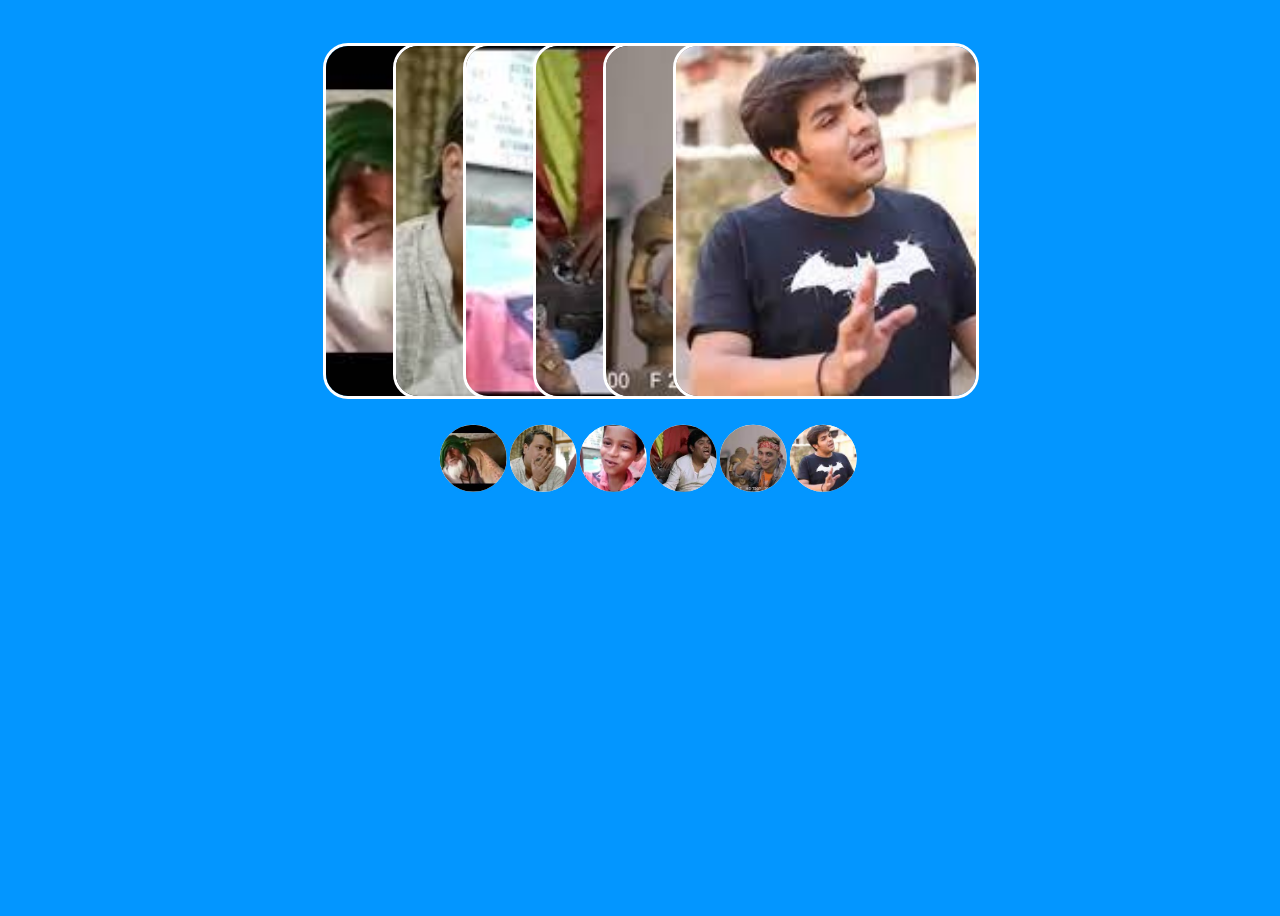
<file: crausol/index.html>
<!DOCTYPE html>
<html lang="en">

<head>
    <meta charset="UTF-8">
    <meta name="viewport" content="width=device-width, initial-scale=1.0">
    <title>Document</title>
    <link rel="stylesheet" href="index.css">
</head>

<body>
    <div class="main">
        <div class="icon-image">
            <div class="icon">
                <img src="im1.jpeg" alt="icon">
            </div>
            <div class="hover-image">
                <div class="image">
                    <img src="im1.jpeg" alt="icon">
                </div>
            </div>
        </div>
    </div>
    <div class="main">
        <div class="icon-image">
            <div class="icon">
                <img src="im2.jpeg" alt="icon">
            </div>
            <div class="hover-image">
                <div class="image">
                    <img src="im2.jpeg" alt="icon">
                </div>
            </div>
        </div>
    </div>
    <div class="main">
        <div class="icon-image">
            <div class="icon">
                <img src="im3.jpeg" alt="icon">
            </div>
            <div class="hover-image">
                <div class="image">
                    <img src="im3.jpeg" alt="icon">
                </div>
            </div>
        </div>
    </div>
    <div class="main">
        <div class="icon-image">
            <div class="icon">
                <img src="im4.jpeg" alt="icon">
            </div>
            <div class="hover-image">
                <div class="image">
                    <img src="im4.jpeg" alt="icon">
                </div>
            </div>
        </div>
    </div>
    <div class="main">
        <div class="icon-image">
            <div class="icon">
                <img src="im5.jpeg" alt="icon">
            </div>
            <div class="hover-image">
                <div class="image">
                    <img src="im5.jpeg" alt="icon">
                </div>
            </div>
        </div>
    </div>
    <div class="main">
        <div class="icon-image">
            <div class="icon">
                <img src="im6.jpeg" alt="icon">
            </div>
            <div class="hover-image">
                <div class="image">
                    <img src="im6.jpeg" alt="icon">
                </div>
            </div>
        </div>
    </div>
</body>

</html>
</file>
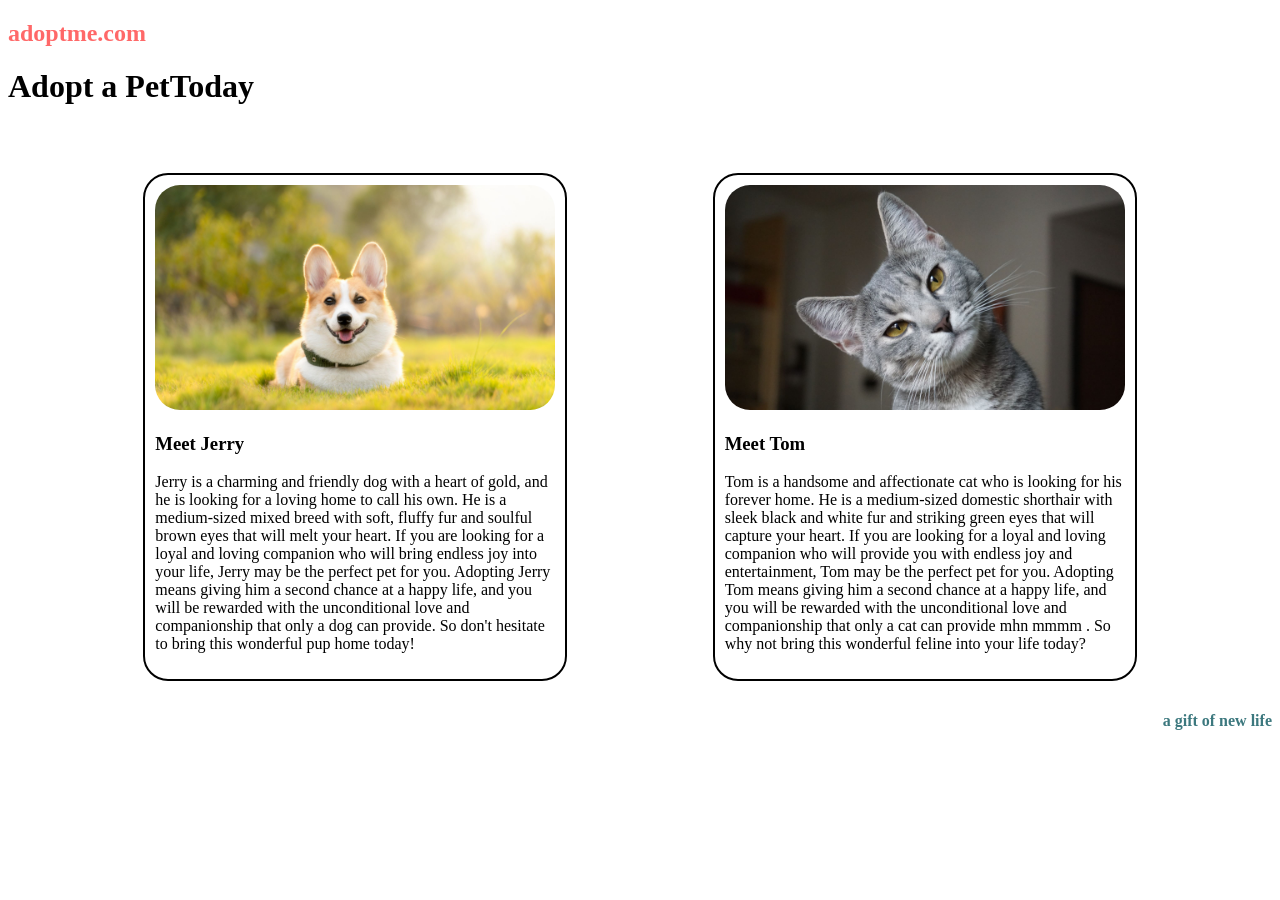
<file: ALL/Pet.html>
<!DOCTYPE html>
<html lang="en">

<head>
    <meta charset="UTF-8">
    <meta name="viewport" content="width=device-width, initial-scale=1.0">
    <title>CARD</title>
    <link rel="stylesheet" href="Pet.css">
</head>

<body>
    <h2>adoptme.com</h2>
    <h1>Adopt a <span>Pet</span>Today</h1>
    <br> <br>
    <div id="pets">
        <div class="card">
            <img src="dog.jpg" alt="Dog">
            <h3>Meet Jerry</h3>
            <p>Jerry is a charming and friendly dog with a heart of gold, and he is
                looking for a loving home to call his own. He is a medium-sized mixed
                breed with soft, fluffy fur and soulful brown eyes that will melt your
                heart. If you are looking for a loyal and loving companion who will
                bring endless joy into your life, Jerry may be the perfect pet for
                you. Adopting Jerry means giving him a second chance at a happy life,
                and you will be rewarded with the unconditional love and companionship
                that only a dog can provide. So don't hesitate to bring this wonderful
                pup home today!</p>
        </div>
        <div class="card">
            <img src="cat.jpg" alt="Cat">
            <h3>Meet Tom</h3>
            <p>Tom is a handsome and affectionate cat who is looking for his forever
                home. He is a medium-sized domestic shorthair with sleek black and
                white fur and striking green eyes that will capture your heart. If you
                are looking for a loyal and loving companion who will provide you with
                endless joy and entertainment, Tom may be the perfect pet for you.
                Adopting Tom means giving him a second chance at a happy life, and you
                will be rewarded with the unconditional love and companionship that
                only a cat can provide mhn mmmm . So why not bring this wonderful
                feline into your life today?</p>
        </div>
    </div>
    <h4>a gift of new life</h4>
</body>

</html>
</file>
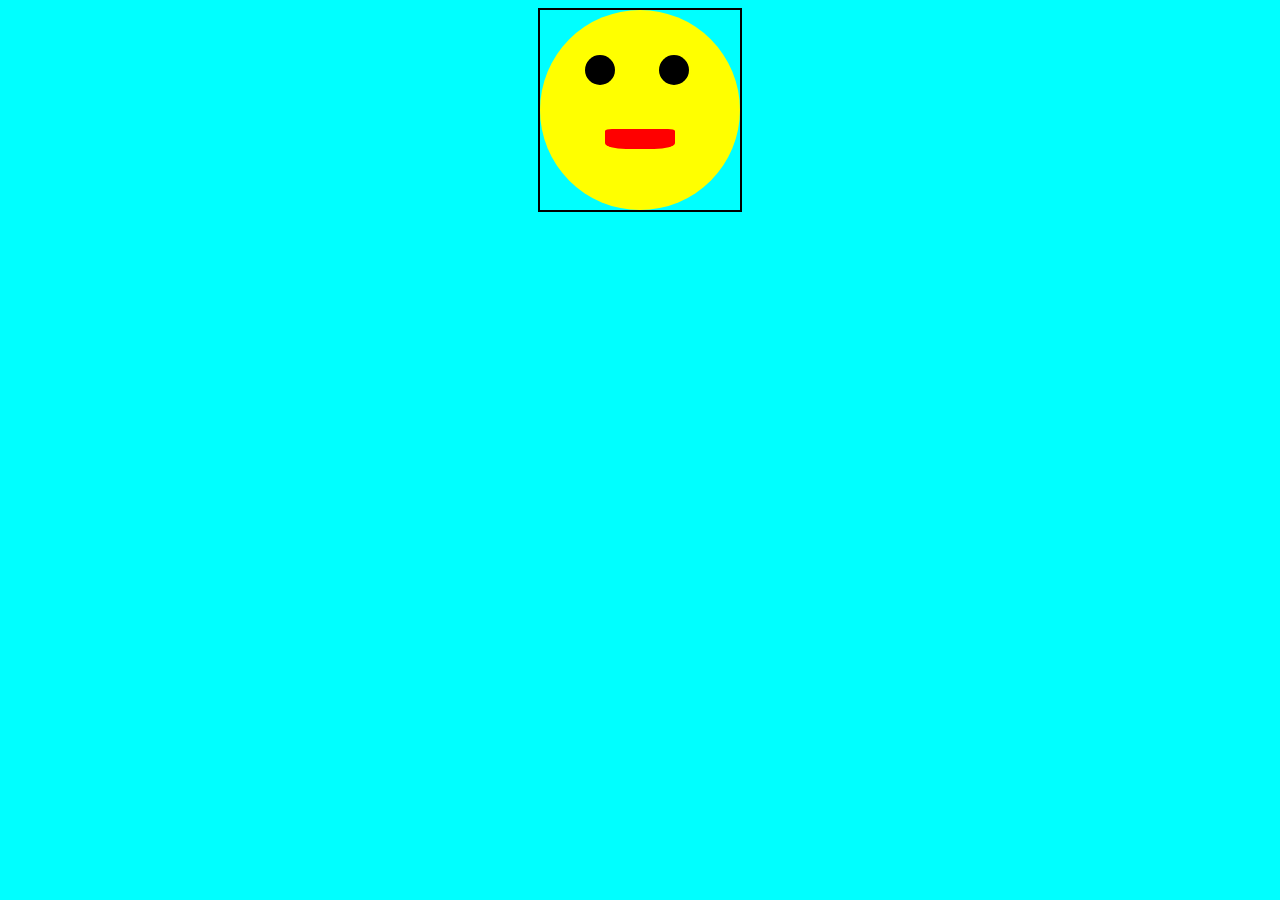
<file: ALL/smile.html>
<!DOCTYPE html>
<html lang="en">

<head>
    <meta charset="UTF-8">
    <meta name="viewport" content="width=device-width, initial-scale=1.0">
    <title>Document</title>
    <link rel="stylesheet" href="smile.css">
</head>

<body>
    <div id="box">
        <div class="face">
            <div class="lefteye"></div>
            <div class="righteye"></div>
            <div class="mouth"></div>
        </div>
    </div>
</body>

</html>
</file>
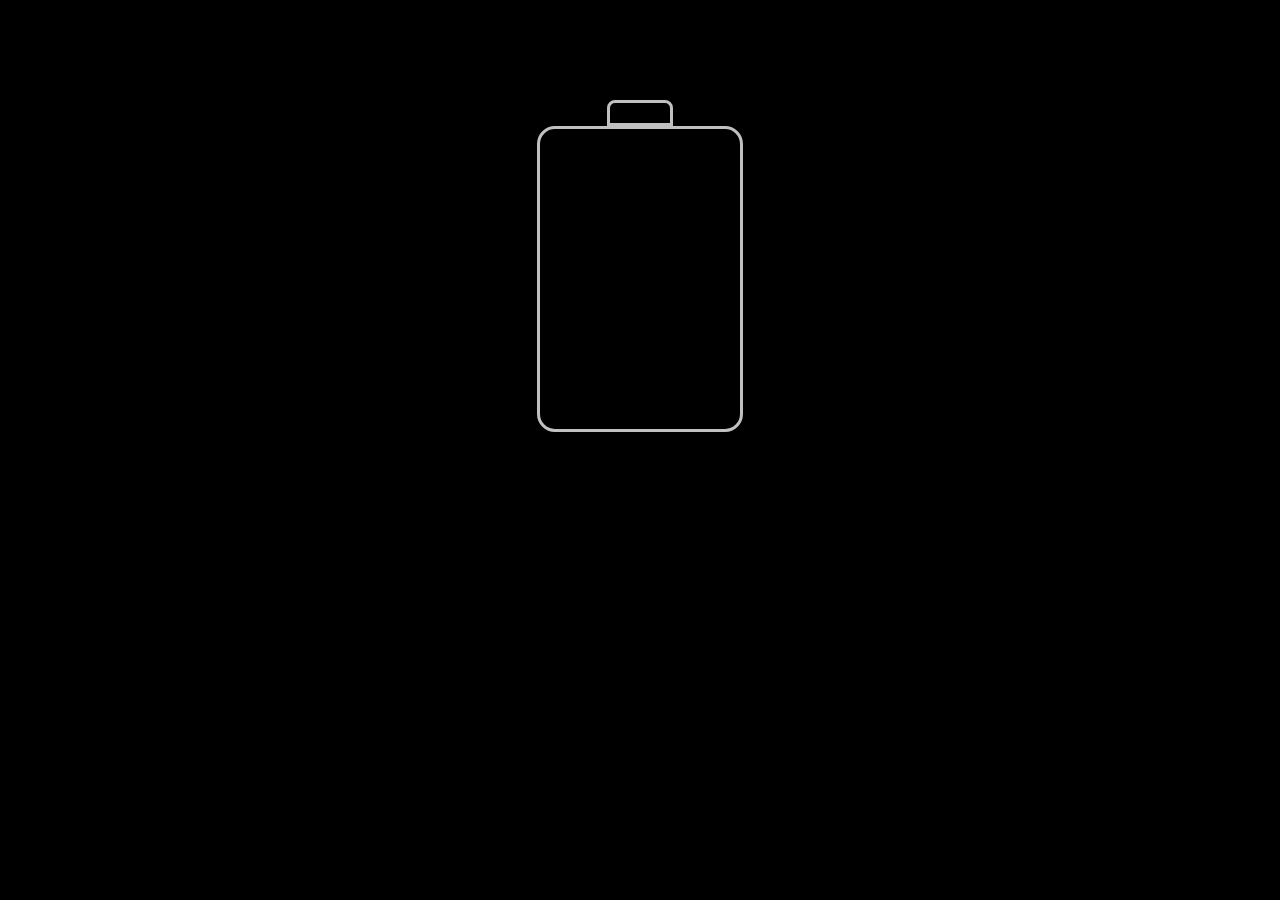
<file: battery/battery.html>
<!DOCTYPE html>
<html lang="en">
<head>
    <meta charset="UTF-8">
    <meta name="viewport" content="width=device-width, initial-scale=1.0">
    <title>Document</title>
    <link rel="stylesheet" href="battery.css">
</head>
<body>
    <div class="main">
        <div class="battery-top"></div>
        <div class="battery-content">
            <div class="charge"></div>
        </div>
    </div>
</body>
</html>
</file>
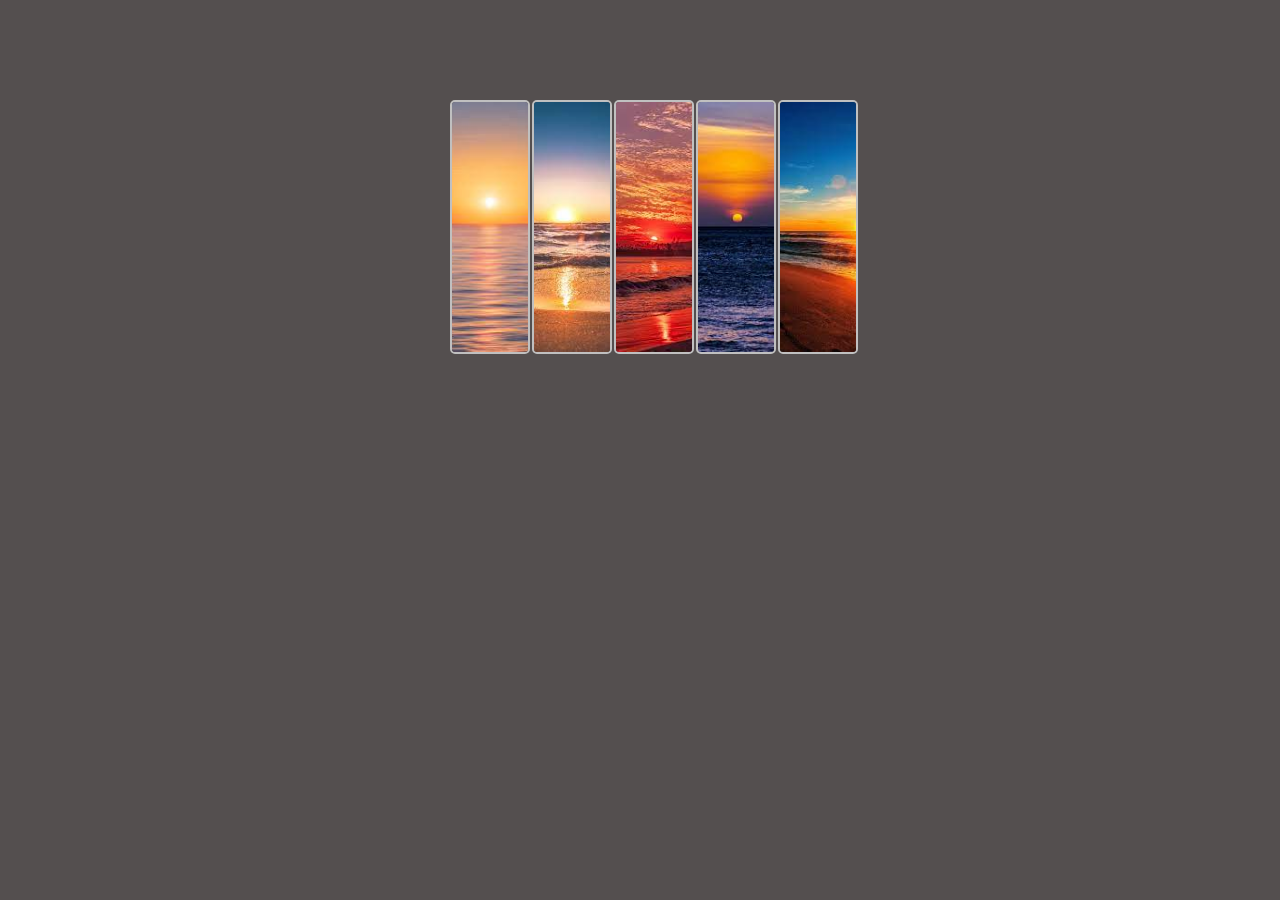
<file: crausol 2/image.html>
<!DOCTYPE html>
<html lang="en">

<head>
    <meta charset="UTF-8">
    <meta name="viewport" content="width=device-width, initial-scale=1.0">
    <title>Images</title>
    <link rel="stylesheet" href="image.css">
</head>

<body>
    <div class="main">
        <img src="i1.jpeg" alt="img">
        <img src="i2.jpeg" alt="img">
        <img src="i3.jpeg" alt="img">
        <img src="i4.jpeg" alt="img">
        <img src="i5.jpeg" alt="img">
    </div>
</body>

</html>
</file>
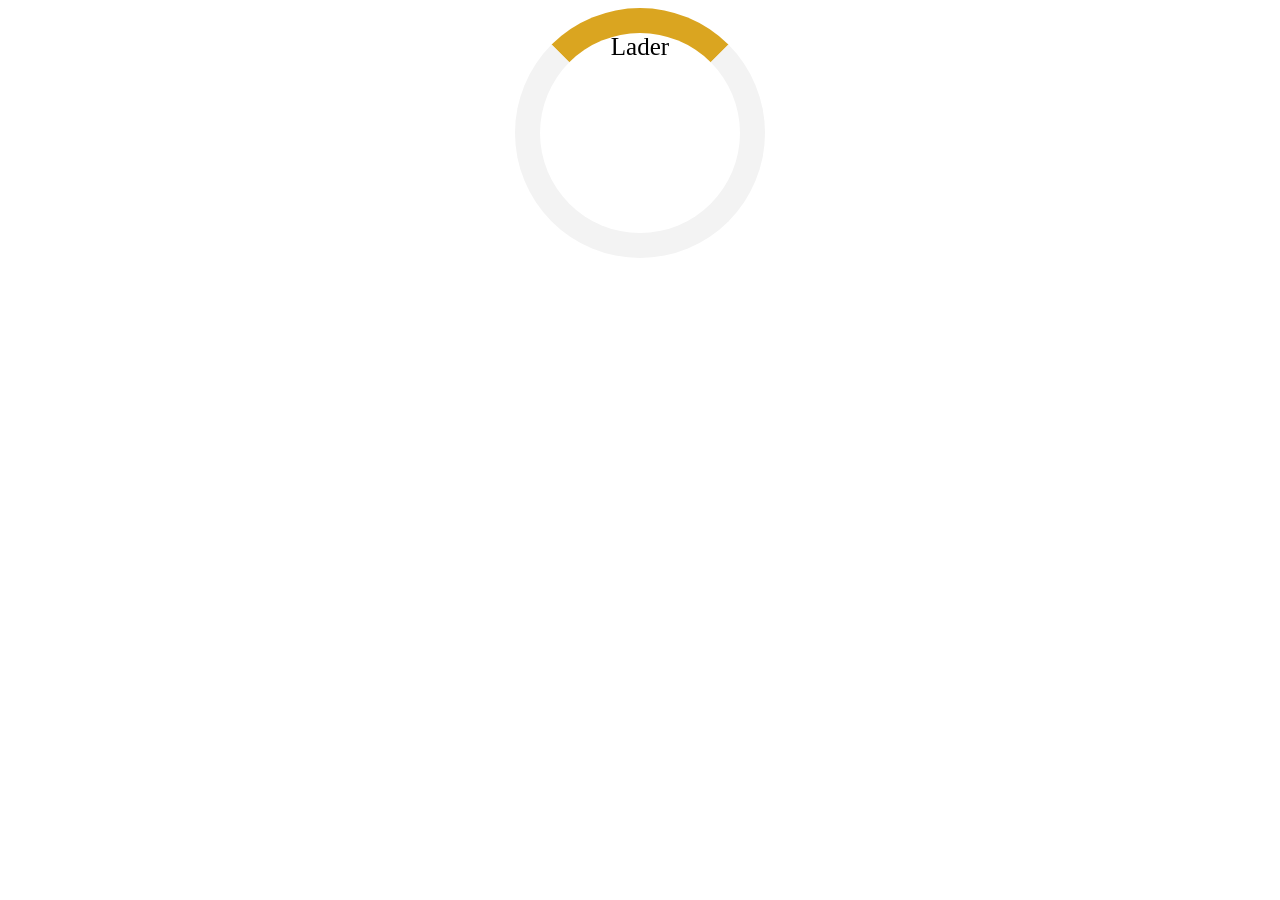
<file: lader/lader.html>
<!DOCTYPE html>
<html lang="en">
<head>
    <meta charset="UTF-8">
    <meta name="viewport" content="width=device-width, initial-scale=1.0">
    <title>Document</title>
    <link rel="stylesheet" href="lader.css">
</head>
<body>
    <div class="lader">Lader</div>
</body>
</html>
</file>
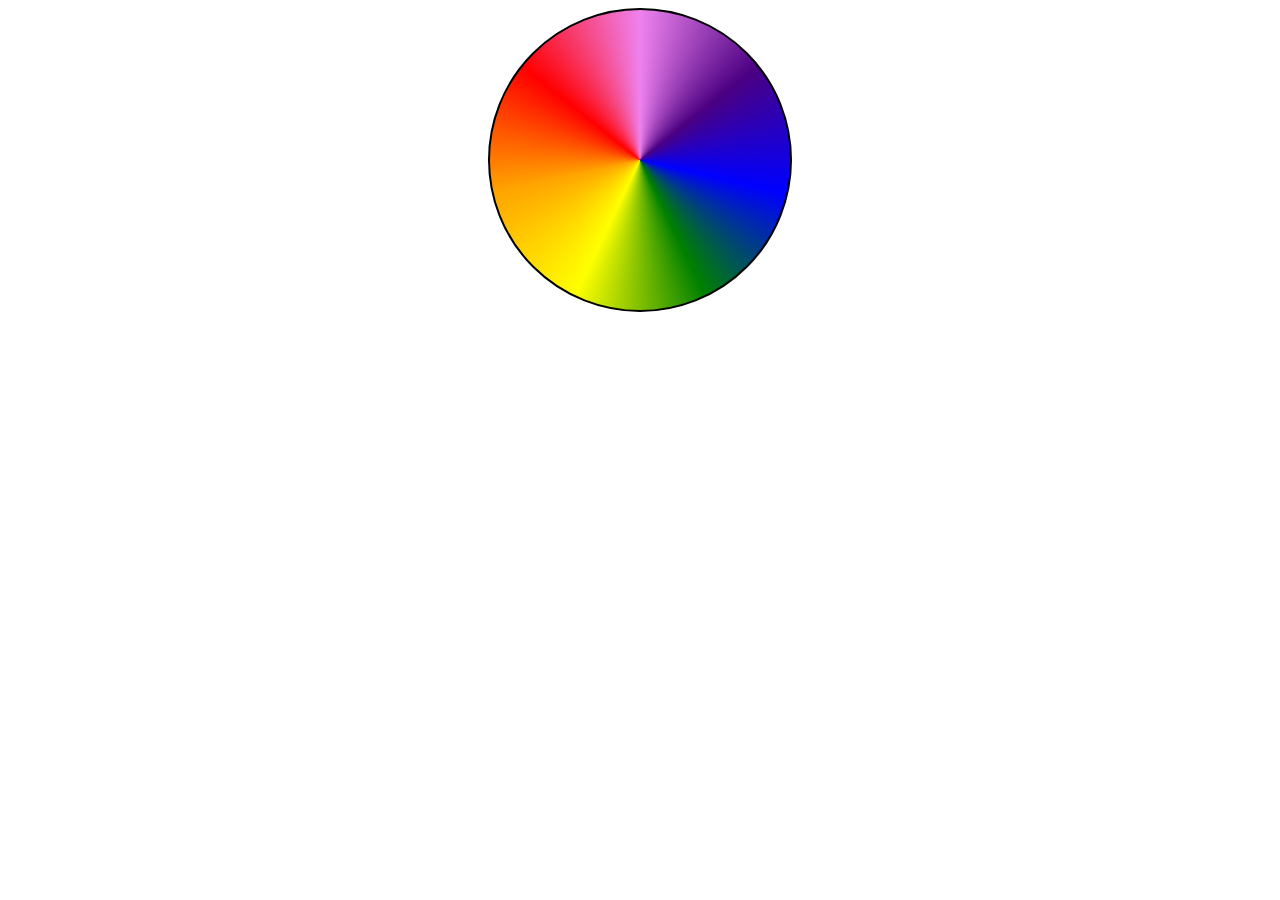
<file: rainbow/rainbow.html>
<!DOCTYPE html>
<html lang="en">
<head>
    <meta charset="UTF-8">
    <meta name="viewport" content="width=device-width, initial-scale=1.0">
    <title>Rainbow</title>
    <link rel="stylesheet" href="rainbow.css">
</head>
<body>
    <div></div>
</body>
</html>
</file>
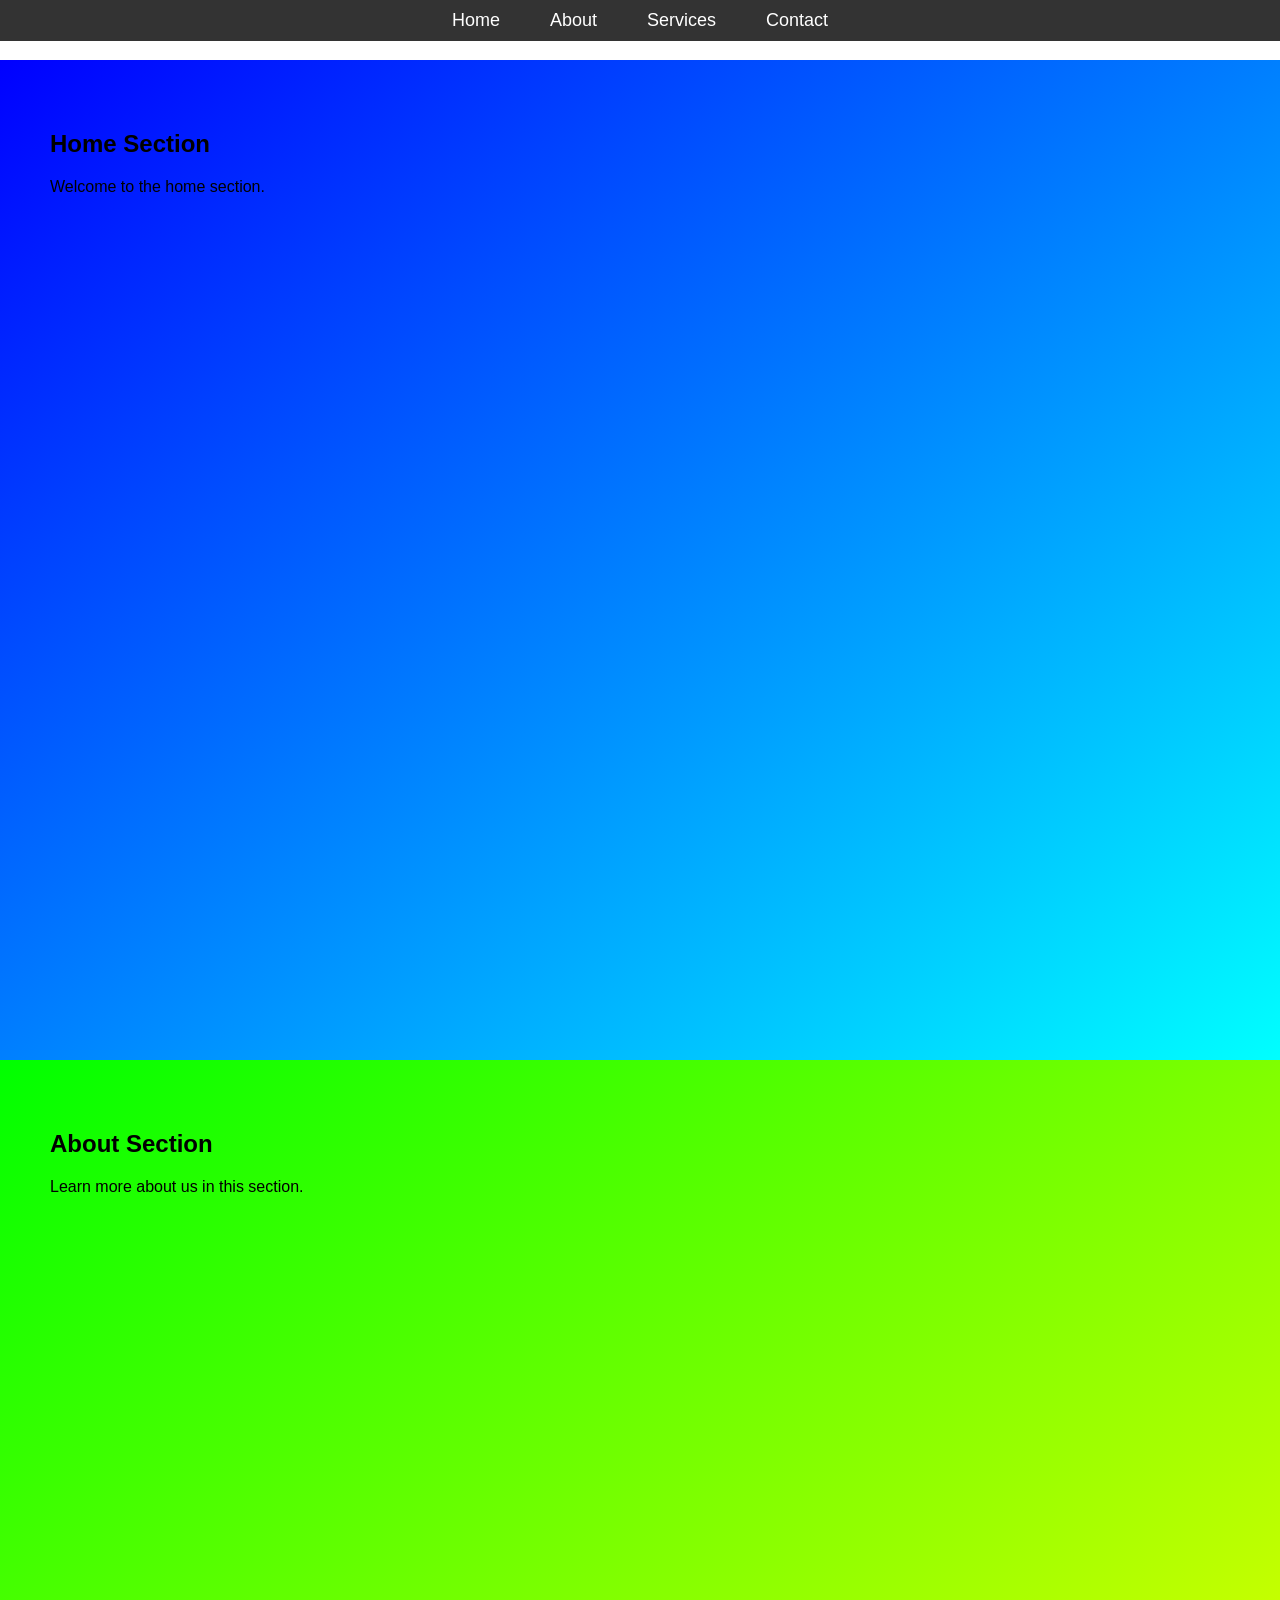
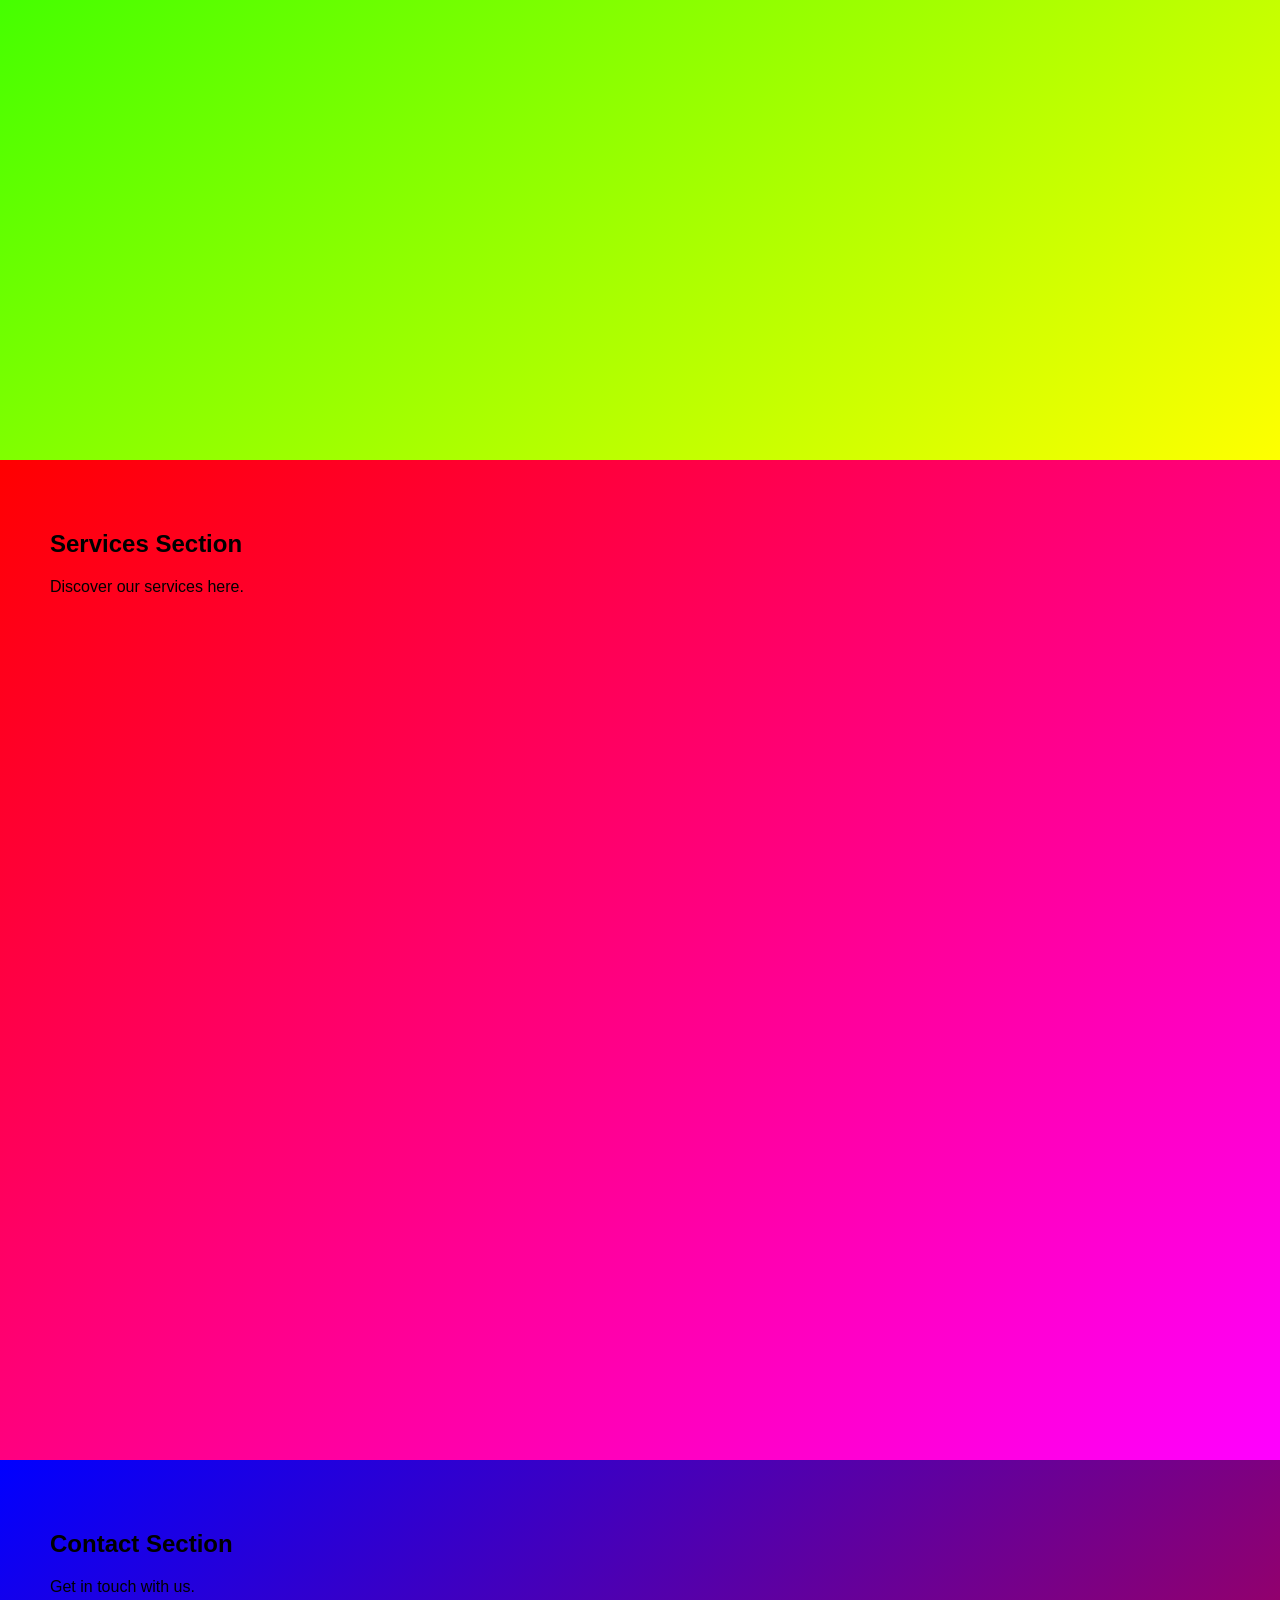
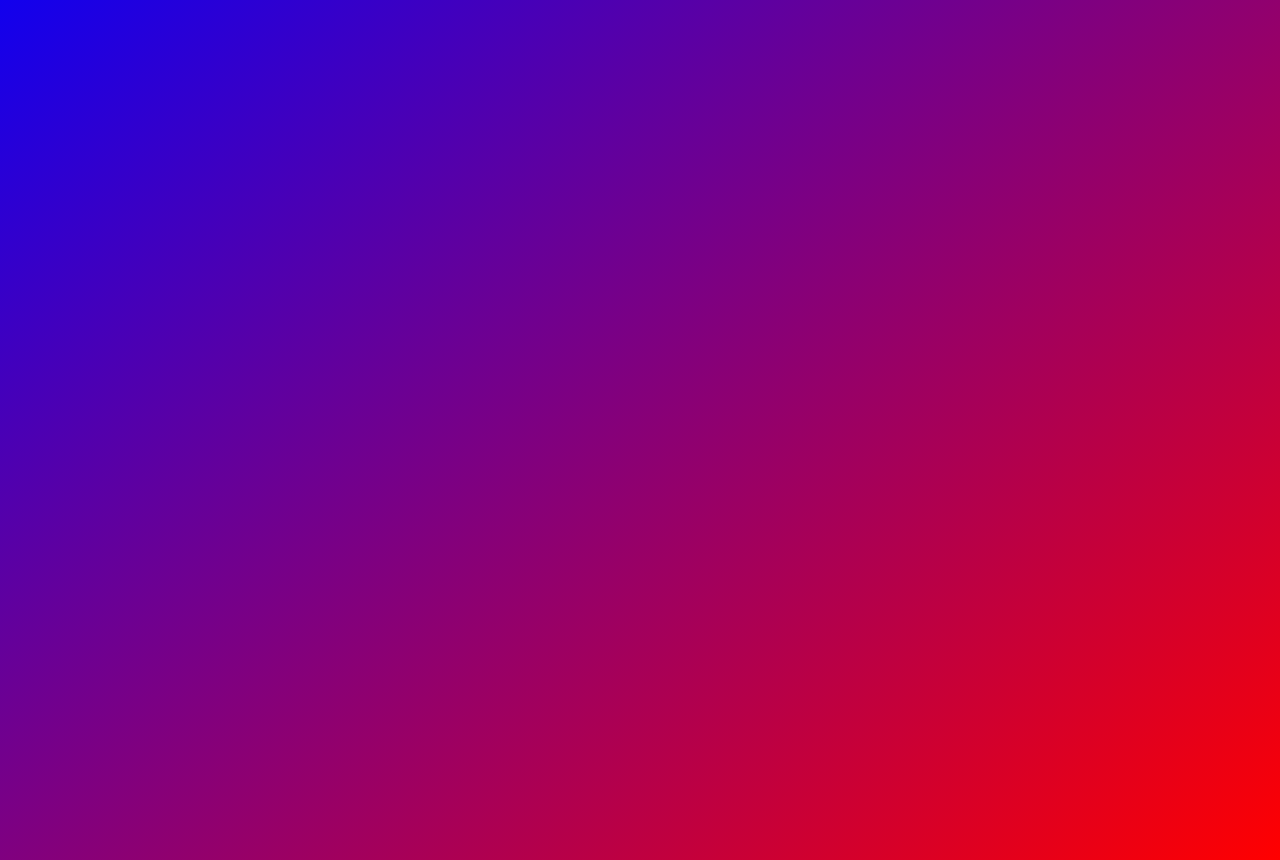
<file: Task 1/first.html>
<!DOCTYPE html>
<html lang="en">
<head>
    <meta charset="UTF-8">
    <meta name="viewport" content="width=device-width, initial-scale=1.0">
    <title>Interactive Navigation Menu</title>
    <link rel="stylesheet" href="style.css">
</head>
<body>
    <nav class="navbar">
        <ul class="nav-list">
            <li class="nav-item"><a href="#home">Home</a></li>
            <li class="nav-item"><a href="#about">About</a></li>
            <li class="nav-item"><a href="#services">Services</a></li>
            <li class="nav-item"><a href="#contact">Contact</a></li>
        </ul>
    </nav>
    <div class="content">
        <section id="home">
            <h1>Home Section</h1>
            <p>Welcome to the home section.</p>
        </section>
        <section id="about">
            <h1>About Section</h1>
            <p>Learn more about us in this section.</p>
        </section>
        <section id="services">
            <h1>Services Section</h1>
            <p>Discover our services here.</p>
        </section>
        <section id="contact">
            <h1>Contact Section</h1>
            <p>Get in touch with us.</p>
        </section>
    </div>
    <script src="script.js"></script>
</body>
</html>
</file>
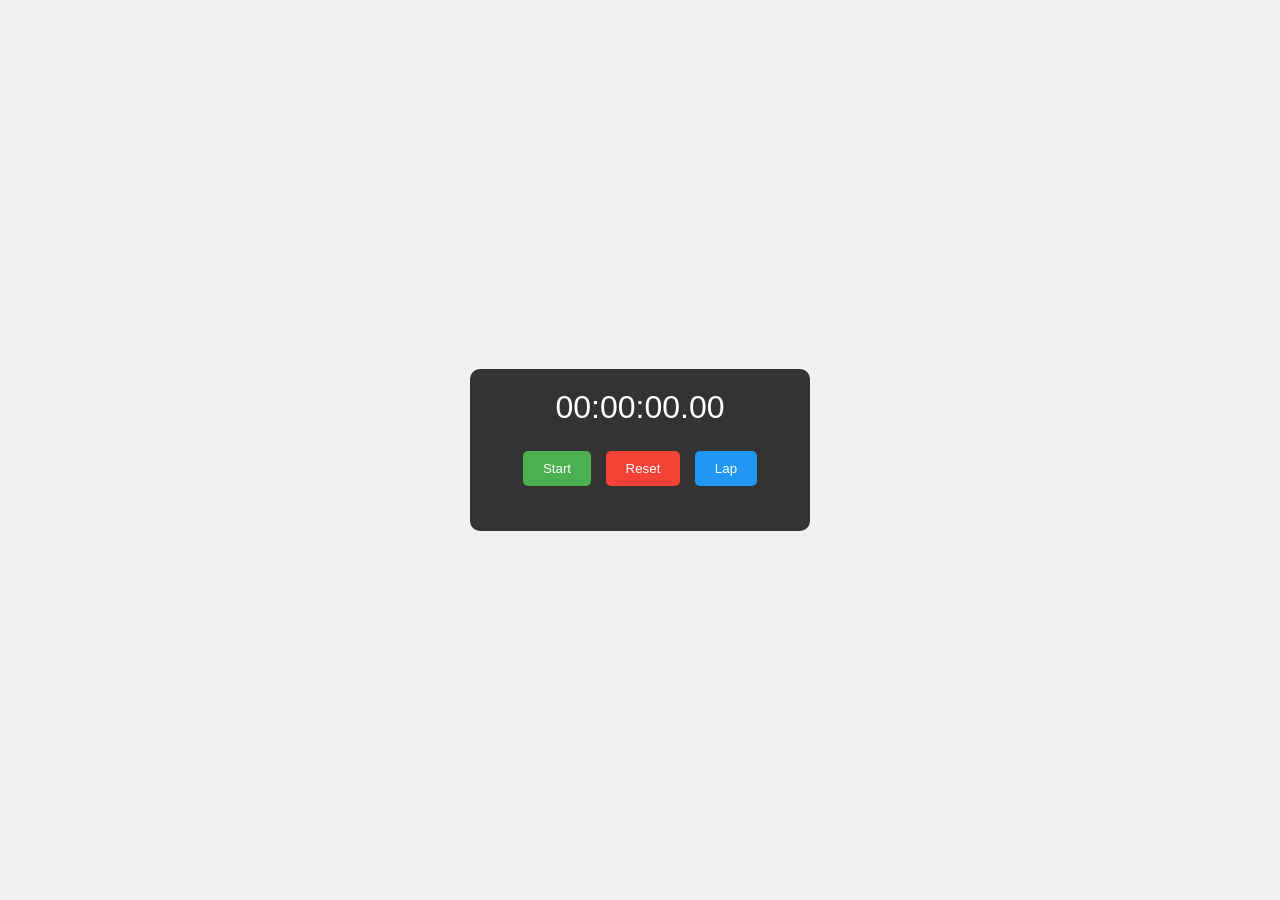
<file: Task 2 Stop watch/first.html>
<!DOCTYPE html>
<html lang="en">
<head>
    <meta charset="UTF-8">
    <meta name="viewport" content="width=device-width, initial-scale=1.0">
    <title>Stopwatch Web Application</title>
    <link rel="stylesheet" href="styles.css">
</head>
<body>
    <div class="stopwatch">
        <div id="display">00:00:00.00</div>
        <div class="controls">
            <button id="startPauseBtn">Start</button>
            <button id="resetBtn">Reset</button>
            <button id="lapBtn">Lap</button>
        </div>
        <div class="laps">
            <ul id="lapsList"></ul>
        </div>
    </div>
    <script src="scripts.js"></script>
</body>
</html>
</file>
<file: crausol/index.css>
body{
  height: 100vh;
  width: 100%;
  display: flex;
  justify-content: center;
  align-items: center;
  background: #0396FF;
}
.container{
  height: 500px;
  display: flex;
  min-width: 400px;
  margin-top: 200px;
  align-items: flex-end;
  justify-content: center;
}
.icon-image{
  position: relative;
  height: 70px;
  width: 70px;
  margin: 0 auto;
  cursor: pointer;
  border-radius: 50%;
  background: #fff;
}
.icon-image .icon img{
  position: absolute;
  height: 95%;
  width: 95%;
  left: 50%;
  top: 50%;
  transform: translate(-50%, -50%);
  object-fit: cover;
  border-radius: 50%;
  border: 3px solid #0396FF;
}
.icon-image::before{
  position: absolute;
  width: 50px;
  height: 50px;
  left: 50%;
  top: -50px;
  transform: translateX(-50%);
}
.icon-image .hover-image{
  position: absolute;
  height: 350px;
  width: 300px;
  bottom: 100px;
  left: 50%;
  z-index: 0;
  transform: translateX(-50%);
  border-radius: 25px;
  transition: transform 0.5s ease, z-index 0s, left 0.5s ease ;
  transition-delay: 0s, 0.5s, 0.5s;
}
.icon-image:hover .hover-image{
  left: -200px;
  z-index: 20;
  transform: translateX(80px);
  transition: left 0.5s ease, z-index 0s, transform 0.5s ease;
  transition-delay: 0s, 0.5s, 0.5s;
}
 .hover-image img{
  position: absolute;
  height: 100%;
  width: 100%;
  object-fit: cover;
  border: 3px solid #fff;
  border-radius: 25px;
}

.container .last .hover-image{
  transition: none;
}
.container .last:hover .hover-image{
  transition: 0;
}
.last:hover .details{
  transition-delay: 0s;
}
</file>
<file: ALL/Pet.css>
.card{
    width: 400px;
    border: 2px solid black;
    border-radius: 25px;
    padding: 10px;
    margin: 10px;
}

img{
    width: 100%;
    border-radius: 25px;
}
h4{
    text-align: right;
    color: #3c787e;
}

h2{
    color: rgba(255, 0, 0, 0.594);
}

#pets{
    display: flex;
    justify-content: space-evenly;
}

@media (max-width: 400px){
    #pets{
        flex-wrap: wrap;
    }
}
</file>
<file: ALL/smile.css>
*{
    background-color: aqua;
}
#box {
    height: 200px;
    width: 200px;
    margin: 0 auto;
    border: 2px solid black;

}

.face {
    background-color: yellow;
    height: 190px;
    width: 190px;
    border-radius: 50%;
    padding: 5px;
}

.lefteye {
    height: 30px;
    width: 30px;
    background-color: black;
    border-radius: 50%;
    display: inline-block;
    position: relative;
    top: 40px;
    left: 40px;
}

.righteye {
    height: 30px;
    width: 30px;
    background-color: black;
    border-radius: 50%;
    display: inline-block;
    position: relative;
    top: 40px;
    left: 80px;
}


.mouth {
    height: 20px;
    width: 70px;
    background-color: red;
    border-radius: 10% 10% 30% 30%;
    position: relative;
    top: 80px;
    left: 60px;
}
</file>
<file: battery/battery.css>
*{
    margin-top: 50px;
    background: black;
}
.battery-top {
    width: 60px;
    height: 20px;
    background: black;
    margin: 0 auto;
    border: 3px solid silver;
    border-top-right-radius: 8px;
    border-top-left-radius: 8px;
}

.battery-content {
    width: 200px;
    height: 300px;
    margin: 0 auto;
    position: relative;
    background: black;
    border: 3px solid silver;
    border-radius: 18px;
}

.charge {
    width: 100%;
    position: absolute;
    bottom: 0;
    border-radius: 15px;
    animation: battery 8s linear infinite;
}

@keyframes battery {
    0% {
        height: 0%;
        background: red;
    }

    25% {
        height: 25%;
        background : orange;
    }

    50% {
        height: 50%;
        background: yellow;
    }

    75% {
        height: 75%;
        background: #d7fc03;
    }

    100% {
        height: 100%;
        background: rgb(0,255,0);
        text : "Done";
    }
}
</file>
<file: crausol 2/image.css>
* {
    background-color: rgb(84, 79, 79);
}

.main {
    margin: 0 auto;
    margin-top: 100px;
    display: flex;
    width: 30%;
    height: 250px;
    gap: 2px
}

img {
    width: 20%;
    height: 250px;
    aspect-ratio: 1/1;
    object-fit: cover;
    border: 2px solid silver;
    border-radius: 5px;
    transition: all ease 1s;
}

img:hover {
    width: 100%;
    scale: 1.1;
}
</file>
<file: lader/lader.css>
.lader{
    height: 200px;
    width: 200px;
    margin: 0 auto;
    border: 25px solid #f3f3f3;
    border-top: 25px solid goldenrod;
    border-radius: 50%;
    animation: sale 2s linear infinite;
    font-size: 25px;
    text-align: center;
}

@keyframes sale{
    0%{
        transform: rotate(0deg);
    }
    100%{
        transform: rotate(360deg);
    }
}
</file>
<file: rainbow/rainbow.css>
div{
    height: 300px;
    width: 300px;
    border: 2px solid black;
    border-radius: 50%;
    background: conic-gradient(violet,indigo,blue,green,yellow,orange,red,violet);
    margin: 0 auto;
    animation: round 2s linear infinite;
}

@keyframes round{
    0%{
        transform: rotate(0deg);
    }
    100%{
        transform: rotate(360deg);
    }
}
</file>
<file: Task 1/style.css>
/* styles.css */
body, html {
    margin: 0;
    padding: 0;
    box-sizing: border-box;
    font-family: Arial, sans-serif;
}

.navbar {
    position: fixed;
    top: 0;
    width: 100%;
    background-color: #333;
    color: #fff;
    padding: 10px 0;
    transition: background-color 0.3s ease;
    z-index: 1000;
}

.nav-list {
    list-style: none;
    display: flex;
    justify-content: center;
    margin: 0;
    padding: 0;
}

.nav-item {
    margin: 0 15px;
}

.nav-item a {
    text-decoration: none;
    color: #fff;
    font-size: 18px;
    transition: color 0.3s ease, background-color 0.3s ease;
    padding: 5px 10px;
    border-radius: 5px;
}

.nav-item a:hover {
    color: #00f;
    background-color: rgba(255, 255, 255, 0.2);
}

.content {
    padding-top: 60px; /* Space for fixed navbar */
}

section {
    padding: 50px;
    height: 100vh;
}

#home { background: linear-gradient(to bottom right, #00f, #0ff); }
#about { background: linear-gradient(to bottom right, #0f0, #ff0); }
#services { background: linear-gradient(to bottom right, #f00, #f0f); }
#contact { background: linear-gradient(to bottom right, #00f, #f00); }
</file>
<file: Task 2 Stop watch/styles.css>
body, html {
    margin: 0;
    padding: 0;
    box-sizing: border-box;
    font-family: Arial, sans-serif;
    display: flex;
    justify-content: center;
    align-items: center;
    height: 100vh;
    background-color: #f0f0f0;
}

.stopwatch {
    background-color: #333;
    color: #fff;
    padding: 20px;
    border-radius: 10px;
    text-align: center;
    width: 300px;
}

#display {
    font-size: 2em;
    margin-bottom: 20px;
}

.controls button {
    padding: 10px 20px;
    margin: 5px;
    border: none;
    border-radius: 5px;
    cursor: pointer;
}

#startPauseBtn {
    background-color: #4CAF50;
    color: white;
}

#resetBtn {
    background-color: #f44336;
    color: white;
}

#lapBtn {
    background-color: #2196F3;
    color: white;
}

.laps {
    margin-top: 20px;
}

.laps ul {
    list-style: none;
    padding: 0;
}

.laps li {
    background-color: #444;
    padding: 5px;
    margin: 5px 0;
    border-radius: 5px;
}
</file>
